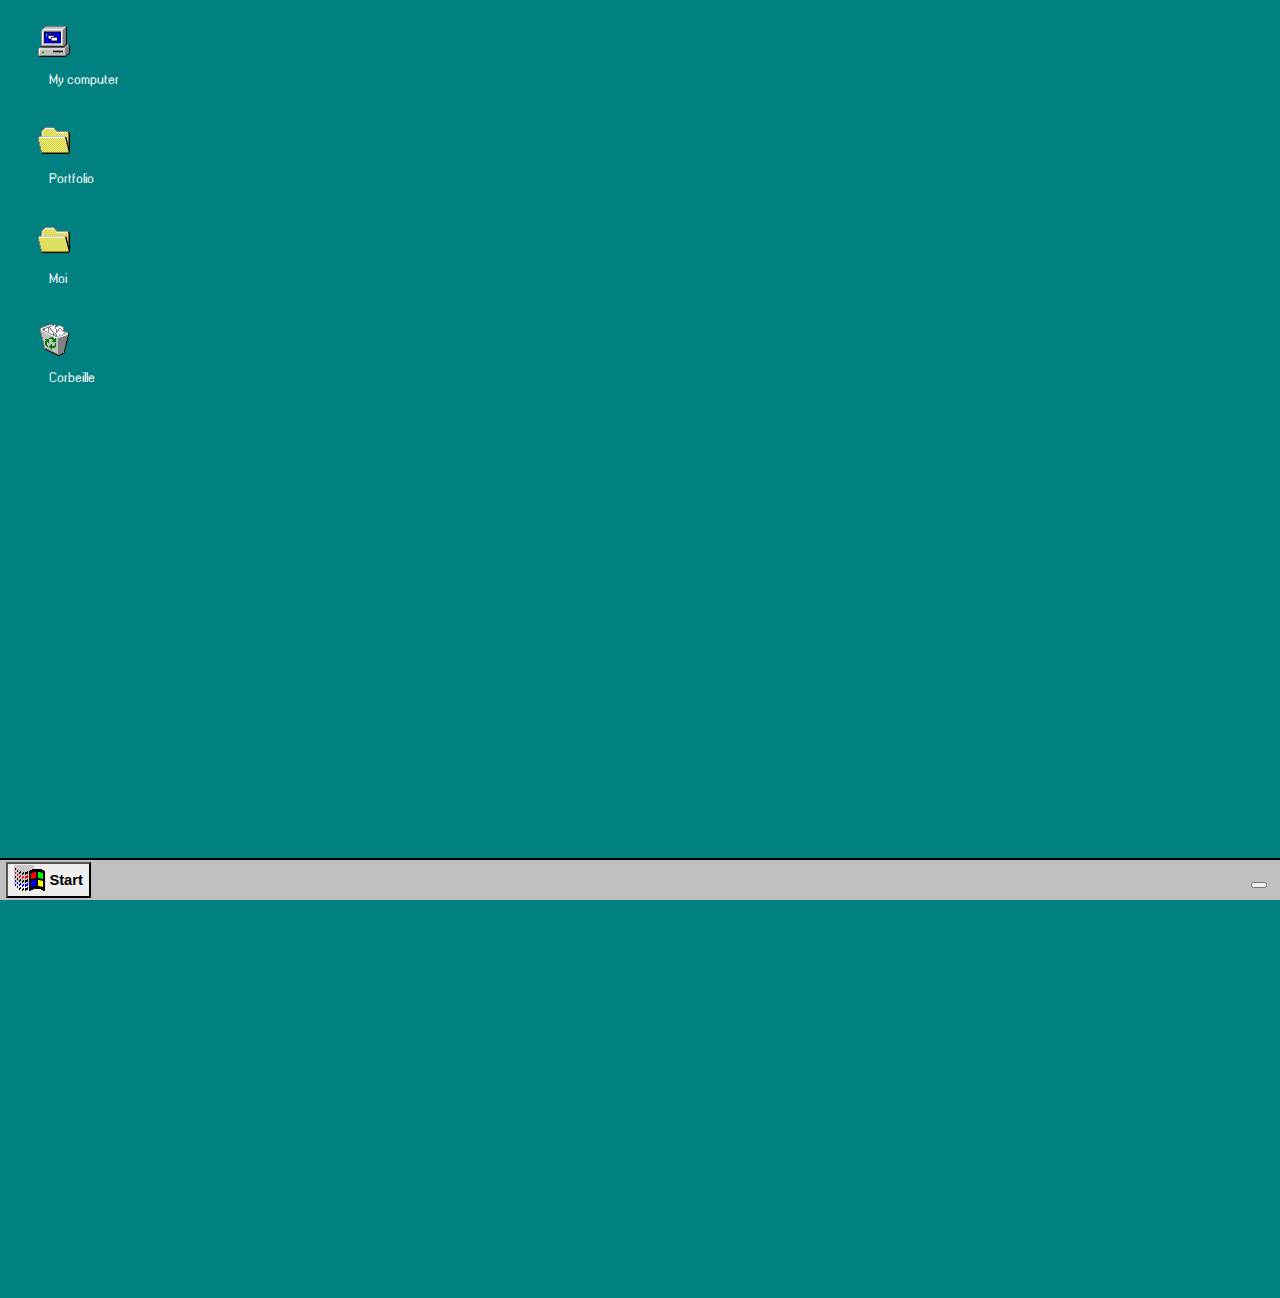
<file: index.html>
<!DOCTYPE html>
<html lang="en">
<head>
    <meta charset="UTF-8">
    <meta name="viewport" content="width=device-width, initial-scale=1.0">
    <link rel="stylesheet" href="css/style.css">
    <link rel="stylesheet" href="css/styleFen.css">
    <title>Portfolio 95</title>
</head>
<body>
    <div class="desktop">
        <div class="elt">
            <img class="computer-icon" src="img/icons/computer.png" alt="">
            <p class="computer-text">My computer</p>
        </div>

        <div class="elt">
            <img class="folder-icon" id="folder-portfollio-button" src="img/icons/folder.png" alt="">
            <p class="folder-text">Portfolio</p>
        </div>

        <div class="elt">
            <img class="folder-icon" id="folder-moi-button" src="img/icons/folder.png" alt="">
            <p class="folder-text">Moi</p>
        </div>

        <div class="elt">
            <img class="been-icon" id="bin-button" src="img/icons/been.png" alt="">
            <p class="been-text">Corbeille</p>
        </div>
    </div>
<!--
    <div id="clippy">
        <img src="../img/clippy.png" alt="">
    </div>
-->
    <div id="windows95">
        <div class="window" id="portfolio-window">
            <div class="content">
                <div class="title-bar">
                    <div class="title">
                        <img  class="imgTitle" src="img/icons/folder.png" alt="">
                        <p>Portfolio</p>
                    </div>
                    <div class="header" id="window-header">
                        <!-- Poignée pour le déplacement -->
                    </div>
                    <div class="buttons">
                        <button class="reduce-button">-</button>
                        <button class="fullscreen-button">o</button>
                        <button class="close-button" id="closeButton" >x</button>
                    </div>
                </div>

                <div class="windowContent">
                    <p>Jeux :</p>
                    <div class="fichier-Content">
                        <div>
                            <img id="demineurButton" src="img/icons/fichierText.png" alt="">
                            <p class="Portfolio-text-demineur">Démineur</p>
                        </div>
                        <div class="Portfolio-image">
                            <img id="pyng-pongButton" src="img/icons/fichierText.png" alt="">
                            <p class="Portfolio-text-pong">Pyng-pong</p>
                        </div>
                    </div>

                    <p>Simulation:</p>

                    <div class="fichier-Content">
                        <div>
                            <img id="GaphicalSortButton" src="img/icons/fichierText.png" alt="">
                            <p class="Portfolio-text-sort">Graphical-Sort</p>
                        </div>

                        <!--
                        <div class="Portfolio-image">
                            <img id="" src="../img/icons/fichierText.png" alt="">
                            <p class="Portfolio-text-cravity">Cravity</p>
                        </div>
                        -->
                    </div>

                    <p>Autre:</p>
                    <div class="fichier-Content">
                        <div>
                            <img id="websiteButton" src="img/icons/fichierText.png" alt="">
                            <p class="Portfolio-text-sort">Ce site web</p>
                        </div>
                    </div>
                </div>

                
            </div>
        </div>

        <div class="window" id="demineur-window">
            <div class="content">
                <div class="title-bar">
                    <div class="title">
                        <img  class="imgTitle" src="img/icons/fichierText.png" alt="">
                        <p>Démineur</p>
                    </div>
                    <div class="header" id="demineur-header">
                    </div>
                    <div class="buttons">
                        <button class="reduce-button">-</button>
                        <button class="fullscreen-button">o</button>
                        <button class="close-button" id="closeButtondemineur">x</button>
                    </div>
                </div>

                <div class="windowContent">

                    <p class="titre-text">Le Demineur</p>
                    <img class="exempleDemineur" src="img/exemplePortfolio/demineur.gif" alt="">
                    <p>Langage : Python</p>
                    <p>Librairie(s) : Tkinter</p>
                    <p>Description :  Qui ne se souvien pas, enfant on jouait sur les jeux installé directement sur l'OS de Window, le démienur en faisait parti. <br>
                    voici mon premier vrai gros projet, un demineur fait entièrement en Python. <br> Ce démineur a plusieurs modes de jeux, comme facile, expert ou encore aléatoire. Ils permettent
                    de changer le nombre de cases et de mines dans le jeu pour rajouter du piment à vos parties.</p>
                </div>

            </div>
        </div>

        <div class="window" id="pyng-pong-Window">
            <div class="content">
                <div class="title-bar">
                    <div class="title">
                        <img  class="imgTitle" src="img/icons/fichierText.png" alt="">
                        <p>Pyng-pong</p>
                    </div>
                    <div class="header" id="pyng-pong-header">
                        <!-- Poignée pour le déplacement -->
                    </div>
                    <div class="buttons">
                        <button class="reduce-button">-</button>
                        <button class="fullscreen-button">o</button>
                        <button class="close-button" id="closeButtonPyngPong">x</button>
                    </div>
                </div>

                <div class="windowContent">
                    <p class="titre-text">Pyng-Pong</p>
                    <img class="exemplePong" src="img/exemplePortfolio/pong.gif" alt="">
                    <p>Langage : Python</p>
                    <p>Librairie(s) : Pygame</p>
                    <p>Description : Le Pong est un grand clasique, c'est l'un des premier jeux d'arcade, il fallais donc forcement que je crée ma propre version du pong <br>
                    donc voici sous vos yeux pyng-pong un pong fait en Python, <br> mais petite particularitée il y a des supers pouvoirs.</p>
                </div>
            </div>
        </div>

        <div class="window" id="Graphical-Sort-Window">
            <div class="content">
                <div class="title-bar">
                    <div class="title">
                        <img  class="imgTitle" src="img/icons/fichierText.png" alt="">
                        <p>Graphical-Sort</p>
                    </div>
                    <div class="header" id="Graphical-Sort-header">
                        <!-- Poignée pour le déplacement -->
                    </div>
                    <div class="buttons">
                        <button class="reduce-button">-</button>
                        <button class="fullscreen-button">o</button>
                        <button class="close-button" id="closeButtonGraphicalSort">x</button>
                    </div>
                </div>

                <div class="windowContent">
                    <p class="titre-text">GaphicalSort</p>
                    <img class="exempleGraph" src="img/exemplePortfolio/GaphicalSort.gif" alt="">
                    <p>Langage : Python</p>
                    <p>Librairie(s) : Pygame</p>
                    <p>Description : Si vous avez déjà codé quelques projets, il vous ai surement arrivé de tomber sur des algorithmes de tri, <br>ou encore mieux des vidéos de "sort"
                    sur youtube dnas lequel on voit le fonctionnement des différents algorithmes de tris. <br>Voici donc mon projet GraphicalSort qui comme son nom l'indique, permet de voir
                    Gaphiquement le tri se réaliser. sur la vidéo ci dessus vous pouvez donc voir l'algorithme de tri : "tri par insertion" qui tri une liste de nombres mélangées aléatoirement <br>
                    de 1 a 100</p>
                </div>

            </div>
        </div>

        <div class="window" id="webSite-Window">
            <div class="content">
                <div class="title-bar">
                    <div class="title">
                        <img  class="imgTitle" src="img/icons/fichierText.png" alt="">
                        <p>Portfolio</p>
                    </div>
                    <div class="header" id="webSite-header">
                        <!-- Poignée pour le déplacement -->
                    </div>
                    <div class="buttons">
                        <button class="reduce-button">-</button>
                        <button class="fullscreen-button">o</button>
                        <button class="close-button" id="closeButtonWebSite">x</button>
                    </div>
                </div>

                <div class="windowContent">
                    <p>Mon siteWeb portfolio</p>
                    <br>
                    <p>langages: HTML, CSS, JS</p>
                    <br>
                    <p>Description: Je vous présente le site web sur lequel vous vous trouvez, mon portfolio. <br>
                        Ce site web sert principalement a promouvoir mes projets et par exetention
                        montrer une partie de mes capacitées en dévloppement informatique. <br>
                        Comme vous avez pu le remarquer je m'inspire énormement de l'estetisme de window 95® <br><br>
                        Mon portfolio n'est pas encore terminé et il manque quelques amélioration et projets que je n'ai pas encore ajouté
                        ou bien aboutis. <br>
                        Si vous remarquez un comportement qui vous parrait anormal merci de me transmètre l'infomation pour que
                        je puisse corriger les éventuels bug ou défauts de conception. <br>
                        en vous souhaitant une bonne visite de mon site et un grand merci pour le temps que vous accodez pour l'explorer ! <3
                    </p>
                </div>
            </div>
        </div>


        <div class="window" id="moi-window">
            <div class="content">
                <div class="title-bar">
                    <div class="title">
                        <img  class="imgTitle" src="img/icons/folder.png" alt="">
                        <p>Moi</p>
                    </div>
                    <div class="header" id="moi-header">
                        <!-- Poignée pour le déplacement -->
                    </div>
                    <div class="buttons">
                        <button class="reduce-button">-</button>
                        <button class="fullscreen-button">o</button>
                        <button class="close-button" id="closeButtonMoi">x</button>
                    </div>
                </div>

                <div class="windowContent">
                    <img id="pressButton" src="img/icons/fichierText.png" alt="">
                    <p class="moi-text-pres">présentation</p>
                </div>
            </div>
        </div>

        <div class="window" id="press-window">
            <div class="content">
                <div class="title-bar">
                    <div class="title">
                        <img  class="imgTitle" src="img/icons/fichierText.png" alt="">
                        <p>Présentation</p>
                    </div>
                    <div class="header" id="press-header">
                        <!-- Poignée pour le déplacement -->
                    </div>
                    <div class="buttons">
                        <button class="reduce-button">-</button>
                        <button class="fullscreen-button">o</button>
                        <button class="close-button" id="closeButtonpress">x</button>
                    </div>
                </div>

                <div class="windowContent">

                    <p>Salut, je suis The Crock, <br> juste un dev qui aime faire des projets inutiles... <br><br> Si vous voulez vous pouvez jeter un oeil sur le dossier "portfollio" <br>
                    il y a quelque-uns de mes projets. <br>
                    S'ils vous intéressent vous pouvez me demander le code je suis totalement open source sur les projets proposés. <br><br> vous pouvez me contacter sur discord ou sur instagram !</p>

                    <div class="alignLogo">
                        <img class="logoContact" src="img/github.png" alt="">
                        <a class="lienDiscord" href="https://github.com/sn1675" target="_blank">sn1675</a>
                    </div>
                    <br>
                    <div class="alignLogo">
                        <img class="logoContact" src="img/discord.png" alt="">
                        <a class="lienDiscord" href="https://discord.com" target="_blank">fredou0703</a>
                    </div>
                    <br>
                    <div class="alignLogo">
                        <img class="logoContact" src="img/Instagram_icon.png" alt="">
                        <a class="lienDiscord" href="https://www.instagram.com/fredou_robert/" target="_blank">fredou_robert</a>
                    </div>
                </div>
            </div>
        </div>

        <div class="window" id="bin-window">
            <div class="content">
                <div class="title-bar">
                    <div class="title">
                        <img  class="imgTitle" src="img/icons/been.png" alt="">
                        <p>Corbeille</p>
                    </div>
                    <div class="header" id="bin-header">
                        <!-- Poignée pour le déplacement -->
                    </div>
                    <div class="buttons">
                        <button class="reduce-button">-</button>
                        <button class="fullscreen-button">o</button>
                        <button class="close-button" id="closeButtonbin">x</button>
                    </div>
                </div>

                <div class="windowContent">
                    <p>La corbeille est vide.</p>
                </div>
            </div>
        </div>
    </div>

    <div class="footer">
        <div class="footer-content">

            <button class="start-button">
                <div class="start-icon"><img src="img/icons/logoWin.png" alt=""></div>
                <div class="start-text">Start</div>
            </button>

            <button class="footeronglet" id="Portfolio-footer">
                <img class="portfollio-footer-icon" src="img/icons/folder.png" alt="">
            </button>

            <button class="footeronglet" id="demineur-footer">
                <img class="portfollio-footer-icon" src="img/icons/fichierText.png" alt="">
            </button>

            <button class="footeronglet" id="pyng-pong-footer">
                <img class="portfollio-footer-icon" src="img/icons/fichierText.png" alt="">
            </button>

            <button class="footeronglet" id="gaphical-sort-footer">
                <img class="portfollio-footer-icon" src="img/icons/fichierText.png" alt="">
            </button>

            <button class="footeronglet" id="webSite-footer">
                <img class="portfollio-footer-icon" src="img/icons/fichierText.png" alt="">
            </button>

            <button class="footeronglet" id="moi-footer">
                <img class="portfollio-footer-icon" src="img/icons/folder.png" alt="">
            </button>

            <button class="footeronglet" id="press-footer">
                <img class="portfollio-footer-icon" src="img/icons/fichierText.png" alt="">
            </button>

            <button class="footeronglet" id="bin-footer">
                <img class="portfollio-footer-icon" src="img/icons/been.png" alt="">
            </button>
        </div>

        <div class="footer-clock">
            <button class="footerhour" id="hour-footer"></button>
                <div class="footer-text"></div>
        </div>
    </div>
    <script src="js/main.js"></script>
</body>
</html>
</file>
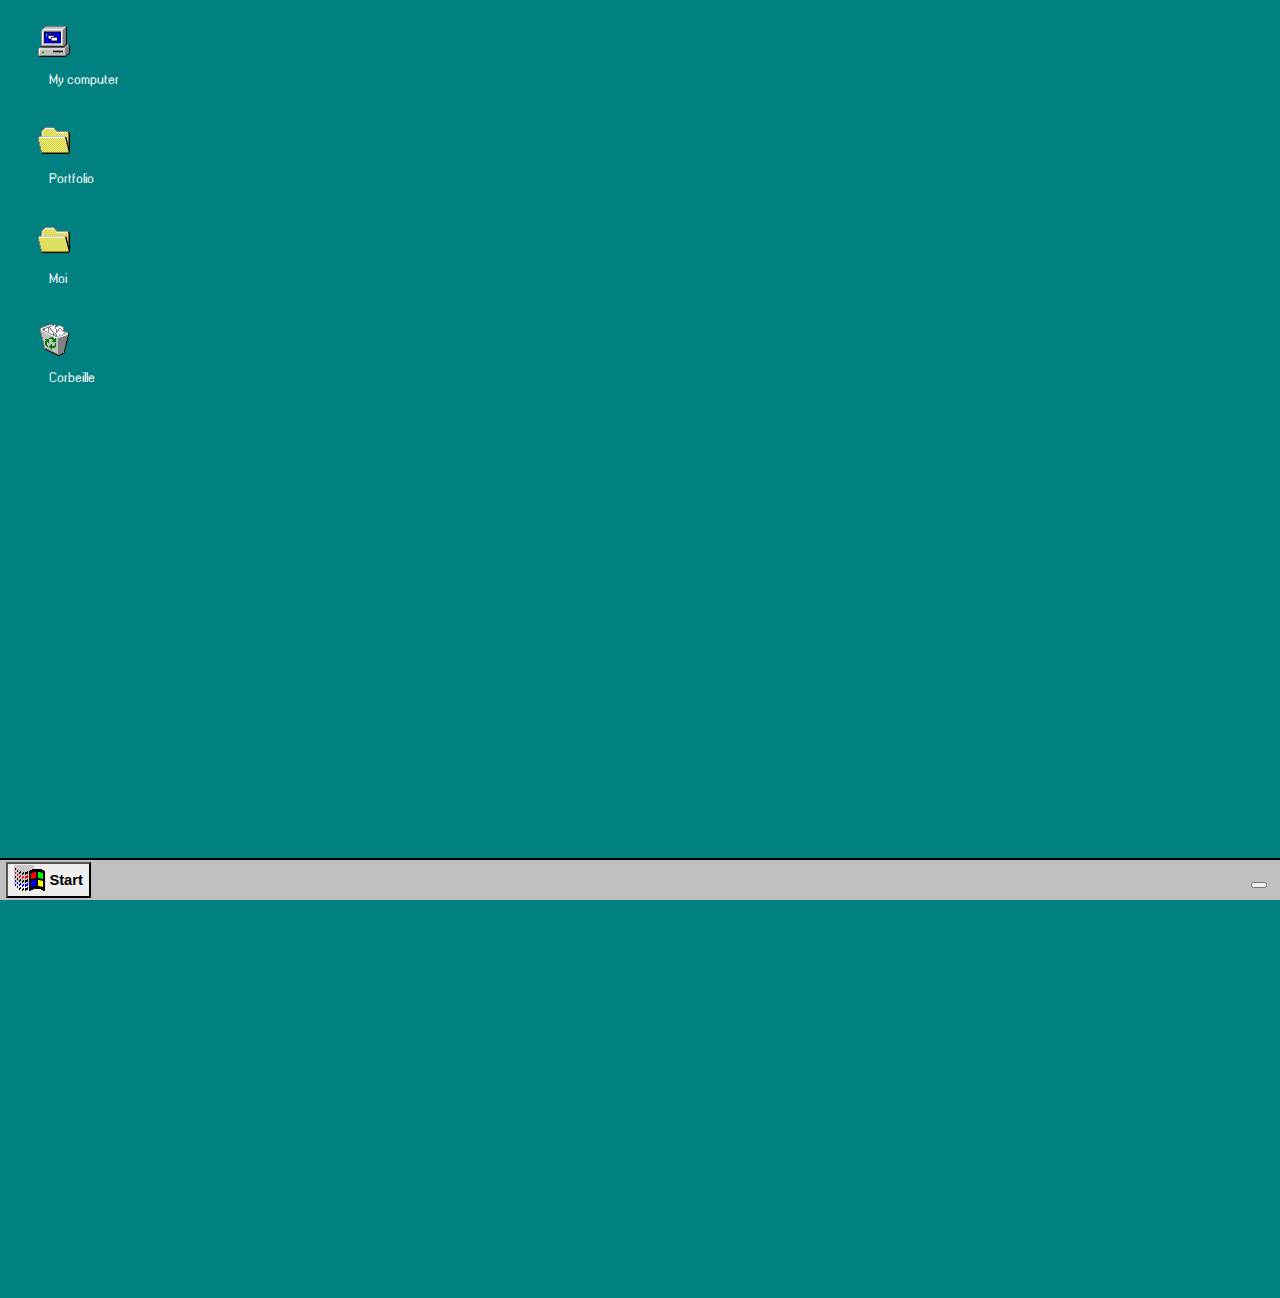
<file: html/index.html>
<!DOCTYPE html>
<html lang="en">
<head>
    <meta charset="UTF-8">
    <meta name="viewport" content="width=device-width, initial-scale=1.0">
    <link rel="stylesheet" href="../css/style.css">
    <title>Portfolio 95</title>
</head>
<body>
    <div class="desktop">
        <div class="elt">
            <img class="computer-icon" src="../img/computer.png" alt="">
            <p class="computer-text">My computer</p>
        </div>

        <div class="elt">
            <img class="folder-icon" id="folder-portfollio-button" src="../img/folder.png" alt="">
            <p class="folder-text">Portfolio</p>
        </div>

        <div class="elt">
            <img class="folder-icon" id="folder-moi-button" src="../img/folder.png" alt="">
            <p class="folder-text">Moi</p>
        </div>

        <div class="elt">
            <img class="been-icon" src="../img/been.png" alt="">
            <p class="been-text">Corbeille</p>
        </div>
    </div>
<!--
    <div id="clippy">
        <img src="../img/clippy.png" alt="">
    </div>
-->
    <div id="windows95">
        <div class="window" id="portfolio-window">
            <div class="content">
                <div class="title-bar">
                    <div class="title">
                        <img  class="imgTitle" src="../img/folder.png" alt="">
                        <p>Portfolio</p>
                    </div>
                    <div class="header" id="window-header">
                        <!-- Poignée pour le déplacement -->
                    </div>
                    <div class="buttons">
                        <button class="reduce-button">-</button>
                        <button class="fullscreen-button">o</button>
                        <button class="close-button" id="closeButton" >x</button>
                    </div>
                </div>

                <div class="windowContent">

                    <div class="fichier-Content">
                        <div>
                            <img id="demineurButton" src="../img/fichierText.png" alt="">
                            <p class="Portfolio-text-demineur">Démineur</p>
                        </div>
                        <div class="Portfolio-image">
                            <img id="pyng-pongButton" src="../img/fichierText.png" alt="">
                            <p class="Portfolio-text-pong">Pyng-pong</p>
                        </div>
                        <div class="Portfolio-image">
                            <img id="GaphicalSortButton" src="../img/fichierText.png" alt="">
                            <p class="Portfolio-text-sort">Graphical-Sort</p>
                        </div>
                    </div>

                </div>

                
            </div>
        </div>

        <div class="window" id="demineur-window">
            <div class="content">
                <div class="title-bar">
                    <div class="title">
                        <img  class="imgTitle" src="../img/fichierText.png" alt="">
                        <p>Démineur</p>
                    </div>
                    <div class="header" id="demineur-header">
                        <!-- Poignée pour le déplacement -->
                    </div>
                    <div class="buttons">
                        <button class="reduce-button">-</button>
                        <button class="fullscreen-button">o</button>
                        <button class="close-button" id="closeButtondemineur">x</button>
                    </div>
                </div>

                <div class="windowContent">

                    <p class="titre-text">Le Demineur</p>
                    <img class="exempleDemineur" src="../img/exemplePortfolio/demineur.gif" alt="">
                    <p>Langage : Python</p>
                    <p>Librairie(s) : Tkinter</p>
                    <p>Description :  Qui ne se souvien pas, enfant on jouait sur les jeux installé directement sur l'OS de Window, le démienur en faisait parti. <br>
                    voici mon premier vrai gros projet, un demineur fait entièrement en Python. <br> Ce démineur a plusieurs modes de jeux, comme facile, expert ou encore aléatoire. Ils permettent
                    de changer le nombre de cases et de mines dans le jeu pour rajouter du piment à vos parties.</p>
                </div>

            </div>
        </div>

        <div class="window" id="pyng-pong-Window">
            <div class="content">
                <div class="title-bar">
                    <div class="title">
                        <img  class="imgTitle" src="../img/fichierText.png" alt="">
                        <p>Portfolio</p>
                    </div>
                    <div class="header" id="pyng-pong-header">
                        <!-- Poignée pour le déplacement -->
                    </div>
                    <div class="buttons">
                        <button class="reduce-button">-</button>
                        <button class="fullscreen-button">o</button>
                        <button class="close-button" id="closeButtonPyngPong">x</button>
                    </div>
                </div>

                <div class="windowContent">
                    <p class="titre-text">Pyng-Pong</p>
                    <img class="exemplePong" src="../img/exemplePortfolio/pong.gif" alt="">
                    <p>Langage : Python</p>
                    <p>Librairie(s) : Pygame</p>
                    <p>Description : Le Pong est un grand clasique, c'est l'un des premier jeux d'arcade, il fallais donc forcement que je crée ma propre version du pong <br>
                    donc voici sous vos yeux pyng-pong un pong fait en Python, <br> mais petite particularitée il y a des supers pouvoirs.</p>
                </div>
            </div>
        </div>

        <div class="window" id="Graphical-Sort-Window">
            <div class="content">
                <div class="title-bar">
                    <div class="title">
                        <img  class="imgTitle" src="../img/fichierText.png" alt="">
                        <p>Graphical-Sort</p>
                    </div>
                    <div class="header" id="Graphical-Sort-header">
                        <!-- Poignée pour le déplacement -->
                    </div>
                    <div class="buttons">
                        <button class="reduce-button">-</button>
                        <button class="fullscreen-button">o</button>
                        <button class="close-button" id="closeButtonGraphicalSort">x</button>
                    </div>
                </div>

                <div class="windowContent">
                    <p class="titre-text">GaphicalSort</p>
                    <img class="exempleGraph" src="../img/exemplePortfolio/GaphicalSort.gif" alt="">
                    <p>Langage : Python</p>
                    <p>Librairie(s) : Pygame</p>
                    <p>Description : Si vous avez déjà codé quelques projets, il vous ai surement arrivé de tomber sur des algorithmes de tri, <br>ou encore mieux des vidéos de "sort"
                    sur youtube dnas lequel on voit le fonctionnement des différents algorithmes de tris. <br>Voici donc mon projet GraphicalSort qui comme son nom l'indique, permet de voir
                    Gaphiquement le tri se réaliser. sur la vidéo ci dessus vous pouvez donc voir l'algorithme de tri : "tri par insertion" qui tri une liste de nombres mélangées aléatoirement <br>
                    de 1 a 100</p>
                </div>

            </div>
        </div>


        <div class="window" id="moi-window">
            <div class="content">
                <div class="title-bar">
                    <div class="title">
                        <img  class="imgTitle" src="../img/fichierText.png" alt="">
                        <p>CV</p>
                    </div>
                    <div class="header" id="moi-header">
                        <!-- Poignée pour le déplacement -->
                    </div>
                    <div class="buttons">
                        <button class="reduce-button">-</button>
                        <button class="fullscreen-button">o</button>
                        <button class="close-button" id="closeButtonMoi">x</button>
                    </div>
                </div>

                <div class="windowContent">
                    <div class="fichier-Content">
                        <div>
                            <img id="cvButton" src="../img/fichierText.png" alt="">
                            <p class="moi-text-cv">CV</p>
                        </div>
                        <div class="Portfolio-image">
                            <img id="pressButton" src="../img/fichierText.png" alt="">
                            <p class="moi-text-pres">présentation</p>
                        </div>
                    </div>
                </div>
            </div>
        </div>

        <div class="window" id="press-window">
            <div class="content">
                <div class="title-bar">
                    <div class="title">
                        <img  class="imgTitle" src="../img/fichierText.png" alt="">
                        <p>Présentation</p>
                    </div>
                    <div class="header" id="press-header">
                        <!-- Poignée pour le déplacement -->
                    </div>
                    <div class="buttons">
                        <button class="reduce-button">-</button>
                        <button class="fullscreen-button">o</button>
                        <button class="close-button" id="closeButtonpress">x</button>
                    </div>
                </div>

                <div class="windowContent">

                    <p>Salut, je suis The Crock, <br> juste un dev qui aime faire des projets inutiles... <br><br> Si vous voulez vous pouvez jeter un oeil sur le dossier "portfollio" <br>
                    il y a quelque-uns de mes projets. <br>
                    S'ils vous intéressent vous pouvez me demander le code je suis totalement open source sur les projets proposés. <br><br> vous pouvez me contacter sur discord ou sur instagram !</p>
    
                    <div class="alignLogo">
                        <img class="logoContact" src="../img//discord.png" alt="">
                        <a class="lienDiscord" href="https://discord.com" target="_blank">fredou0703</a>
                    </div>
                    <br>
                    <div class="alignLogo">
                        <img class="logoContact" src="../img//Instagram_icon.png" alt="">
                        <a class="lienDiscord" href="https://www.instagram.com/fredou_robert/" target="_blank">fredou_robert</a>
                    </div>
                </div>

            </div>
        </div>
    </div>

    <div class="footer">
        <div class="footer-content">

            <button class="start-button">
                <div class="start-icon"><img src="../img/logoWin.png" alt=""></div>
                <div class="start-text">Start</div>
            </button>

            <button class="footeronglet" id="Portfolio-footer">
                <!-- <img class="portfollio-footer-icon" src="../img/folder.png" alt=""> -->
                <div class="footer-text">Portfolio</div>
            </button>

            <button class="footeronglet" id="demineur-footer">
                <div class="footer-text">Demineur</div>
            </button>

            <button class="footeronglet" id="pyng-pong-footer">
                <div class="footer-text">PyngPong</div>
            </button>

            <button class="footeronglet" id="gaphical-sort-footer">
                <div class="footer-text">GaphicalSort</div>
            </button>

            <button class="footeronglet" id="moi-footer">
                <div class="footer-text">Moi</div>
            </button>

            <button class="footeronglet" id="press-footer">
                <div class="footer-text">Pressentation</div>
            </button>
        </div>

        <div class="footer-clock">
            <button class="footerhour" id="hour-footer"></button>
                <div class="footer-text"></div>
        </div>
    </div>
    <script src="../js/main.js"></script>
</body>
</html>
</file>
<file: css/style.css>
:root {
    --backColor: #008080;
    --backColorButton: #C8C8C8;
}

@font-face {
    font-family: 'W95';
    src: url(../font/W95FA/w95fa.woff);
}

body {
    margin: 0;
    padding: 0;
    background-color: var(--backColor);
    color: #000;
    overflow: hidden;
    font-family: 'W95', serif;
}

.elt{
    margin-left: 1%;
    padding-top: 2%;
}

.computer-icon, .folder-icon, .been-icon {
    margin-left: 2%;
    width: 2.5%;
    height: 2.5%;
}

.computer-text, .folder-text, .been-text{
    color: #fff;
    font-size: 85%;
    margin-left: 4vh;
}

.computer-icon:hover, .folder-icon:hover{
    background-color: #A9A9A9;
}

/*#clippy {
    display: flex;
    justify-content: end;
    bottom: 0;
}

#clippy img {
    height: 10%;
    width: 10%;
}*/

#windows95 {
    display: flex;
    justify-content: center;
    align-items: center;
    height: 100vh;
}

.window {
    background-color: #fff;
    width: 600px;
    border: 2px solid #000;
    box-shadow: 0 0 10px rgba(0, 0, 0, 0.5);
    position: absolute;
    top: 50%;
    left: 50%;
    transform: translate(-50%, -50%);
    display: none; /* Par défaut, la fenêtre est masquée */
    z-index: 2; /* Met la fenêtre au-dessus de la barre des tâches */
}

.title-bar {
    background-color: #000080;
    color: #fff;
    display: flex;
    justify-content: space-between;
    align-items: center;
    padding: 0% 2%;
}

.title {
    display: flex;
    align-items: center;
    font-weight: bold;
    z-index: 2;
}

.title.p {
    padding: 0%;
    margin: 0%;
}

.imgTitle {
    margin-right: 15%;
}

.header {
    background-color: #000080; /* Couleur de fond de la poignée de fenêtre */
    height: 1%; /* Hauteur de la poignée */
    width: 100%;
    cursor: move; /* Curseur de style "move" pour indiquer la possibilité de déplacement */
    user-select: none; /* Empêche la sélection de texte pendant le déplacement */
    padding: 1% 2%; /* Espace de remplissage pour la poignée de fenêtre */
    font-weight: bold;
    display: flex;
    align-items: center;
}

#window-header, #demineur-header, #pyng-pong-header, #Graphical-Sort-header,
#moi-header, #press-header {
    position: relative; /* Nécessaire pour le déplacement */
    z-index: 1; /* Assure que la poignée est au premier plan */
}

#portfolio-window, #demineur-window, #pyng-pong-Window,
#Graphical-Sort-Window, #moi-window, #press-window {
    position: absolute; /* Position absolue pour le placement au centre de la page */
    top: 40%;
    left: 40%;
    background-color: #C8C8C8;
    /*transform: translate(-50%, -50%);*/
    transform: translate(0%, 0%);
    display: none; /* Par défaut, la fenêtre est masquée */
    z-index: 2; /* Met la fenêtre au-dessus de la barre des tâches */
}

.title-text{
    font-weight: bolder;
}

.exempleDemineur, .exemplePong, .exempleGraph{
    height: 60%;
    width: 60%;
}

.logoContact{
    height: 10%;
    width: 10%;
}

.alignLogo{
    display: flex;
    justify-content: left;
    align-items: center;
}

.lienDiscord{
    text-decoration: none;
    padding-left: 3%;
    color: blue;
}

.buttons {
    display: flex;
}

.close-button, .reduce-button, .fullscreen-button {
    display: flex;
    align-items: center;
    height: 2vh;
    width: 2vh;
    background-color: var(--backColorButton);
    margin-left: 5%;
    cursor: pointer;
}

.close-button:hover {
    background-color: red;
    border-color: red;
}

.content {
    padding: 1%;
}

.windowContent{
    padding: 2%;
    background-color: #fff;
}

.fichier-Content{
    display: flex;
}

.Portfolio-image{
    padding-left: 10%;
}

.Portfolio-text-demineur{
    color: #000;
    padding-top: 10px;
    font-size: 75%;
    margin: 0;
}

.Portfolio-text-pong{
    color: #000;
    padding-top: 10px;
    font-size: 75%;
    margin: 0;
}

.Portfolio-text-sort{
    color: #000;
    padding-top: 10px;
    font-size: 75%;
    margin: 0;
}

.footer {
    display: flex;
    justify-content: space-between; /* Sépare les boutons de gauche et l'heure à droite */
    align-items: center;
    background-color: #c0c0c0;
    border-top: 2px solid #000;
    position: fixed;
    bottom: 0;
    width: 100%;
    height: 40px;
}

.footer-content {
    display: flex;
    justify-content: space-between;
    padding-left: 0.5%;
    align-items: center;
}

.start-button {
    display: flex;
    align-items: center;
    cursor: pointer;
    border-color: #000;
}

.start-button:active{
    background-color: #A9A9A9;
}

.start-icon {
    width: 20px;
    height: 20px;
    background-color: #C8C8C8;
    margin-bottom: 10px;
    margin-right: 15px;
}

.start-text {
    font-weight: bold;
    color: #000;
    font-size: 110%;
}

.footeronglet{
    height: 35px;
    display: flex;
    align-items: center;
    cursor: pointer;
    border-color: #000;
    margin-left: 4%;
    display: none;
}

.footer-clock {
    min-width: 1%;
    padding-right: 1%;
    text-align: center;
}

.footer-text{
    font-weight: bold;
    color: #000;
    margin: 0;
    font-size: 105%;
}

.taskbar {
    display: flex;
    gap: 5px;
}
</file>
<file: css/styleFen.css>
.window {
    background-color: #fff;
    width: 600px;
    border: 2px solid #000;
    box-shadow: 0 0 10px rgba(0, 0, 0, 0.5);
    position: absolute;
    top: 50%;
    left: 50%;
    transform: translate(-50%, -50%);
    display: none; /* Par défaut, la fenêtre est masquée */
    z-index: 2; /* Met la fenêtre au-dessus de la barre des tâches */
}

.title-bar {
    background-color: #000080;
    color: #fff;
    display: flex;
    justify-content: space-between;
    align-items: center;
    padding: 0% 2%;
}

.header {
    background-color: #000080; /* Couleur de fond de la poignée de fenêtre */
    height: 1%; /* Hauteur de la poignée */
    width: 100%;
    cursor: move; /* Curseur de style "move" pour indiquer la possibilité de déplacement */
    user-select: none; /* Empêche la sélection de texte pendant le déplacement */
    padding: 1% 2%; /* Espace de remplissage pour la poignée de fenêtre */
    font-weight: bold;
    display: flex;
    align-items: center;
}

#window-header, #demineur-header, #pyng-pong-header, #Graphical-Sort-header,
#moi-header, #press-header, #bin-header {
    position: relative; /* Nécessaire pour le déplacement */
    z-index: 1; /* Assure que la poignée est au premier plan */
}

#portfolio-window, #demineur-window, #pyng-pong-Window,
#Graphical-Sort-Window, #moi-window, #press-window, #bin-window {
    position: absolute; /* Position absolue pour le placement au centre de la page */
    top: 40%;
    left: 40%;
    background-color: #C8C8C8;
    /*transform: translate(-50%, -50%);*/
    transform: translate(0%, 0%);
    display: none; /* Par défaut, la fenêtre est masquée */
    z-index: 2; /* Met la fenêtre au-dessus de la barre des tâches */
}

.buttons {
    display: flex;
}

.close-button, .reduce-button, .fullscreen-button {
    display: flex;
    align-items: center;
    height: 2vh;
    width: 2vh;
    background-color: var(--backColorButton);
    margin-left: 5%;
    cursor: pointer;
}

.close-button:hover {
    background-color: red;
    border-color: red;
}

.content {
    padding: 1%;
}

.windowContent{
    padding: 2%;
    background-color: #fff;
}

.fichier-Content{
    display: flex;
}

.Portfolio-image{
    padding-left: 10%;
}

.Portfolio-text-demineur{
    color: #000;
    padding-top: 10px;
    font-size: 75%;
    margin: 0;
}

.Portfolio-text-pong{
    color: #000;
    padding-top: 10px;
    font-size: 75%;
    margin: 0;
}

.Portfolio-text-sort{
    color: #000;
    padding-top: 10px;
    font-size: 75%;
    margin: 0;
}

#windows95 {
    display: flex;
    justify-content: center;
    align-items: center;
    height: 100vh;
}

.title {
    display: flex;
    align-items: center;
    font-weight: bold;
    z-index: 2;
}
</file>
